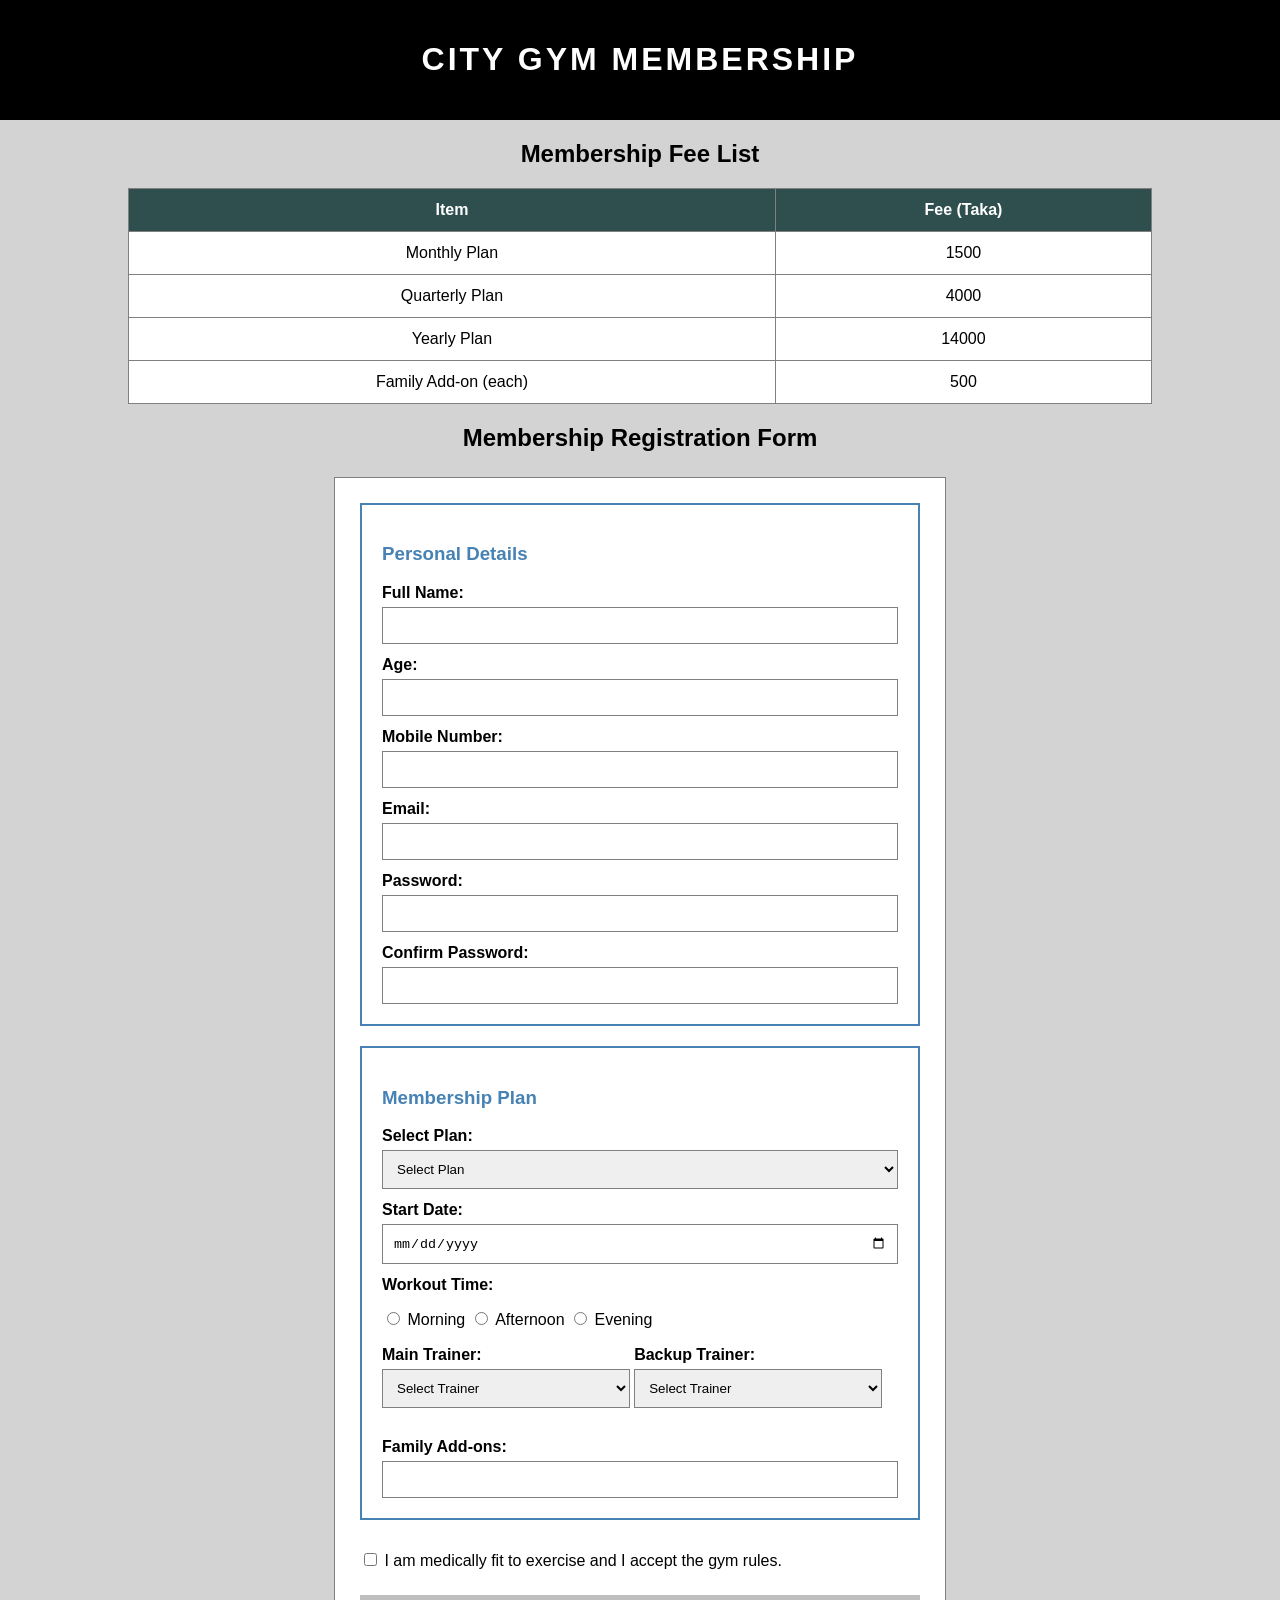
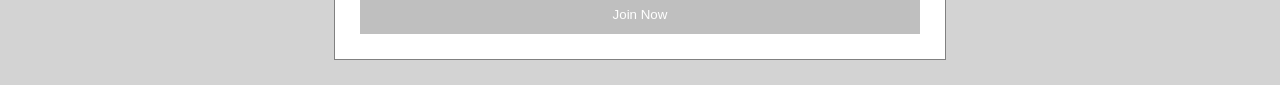
<file: lab task 5/index.html>
<!DOCTYPE html>
<html>

<head>
    <title>City Gym Membership</title>
    <link rel="stylesheet" href="style.css">
</head>

<body>

    <header>
        <h1>City Gym Membership</h1>
    </header>

    <h2>Membership Fee List</h2>

    <table>
        <tr>
            <th>Item</th>
            <th>Fee (Taka)</th>
        </tr>
        <tr>
            <td>Monthly Plan</td>
            <td>1500</td>
        </tr>
        <tr>
            <td>Quarterly Plan</td>
            <td>4000</td>
        </tr>
        <tr>
            <td>Yearly Plan</td>
            <td>14000</td>
        </tr>
        <tr>
            <td>Family Add-on (each)</td>
            <td>500</td>
        </tr>
    </table>

    <h2>Membership Registration Form</h2>

    <form id="gymForm" onsubmit="return validateForm()" novalidate>

        <div class="form-section">

            <h3>Personal Details</h3>

            <label for="fullName">Full Name:</label>
            <input type="text" id="fullName">
            <div class="error" id="nameError"></div>

            <label for="age">Age:</label>
            <input type="number" id="age">
            <div class="error" id="ageError"></div>

            <label for="mobile">Mobile Number:</label>
            <input type="text" id="mobile">
            <div class="error" id="mobileError"></div>

            <label for="email">Email:</label>
            <input type="email" id="email">
            <div class="error" id="emailError"></div>

            <label for="password">Password:</label>
            <input type="password" id="password">
            <div class="error" id="passwordError"></div>

            <label for="confirmPassword">Confirm Password:</label>
            <input type="password" id="confirmPassword">
            <div class="error" id="confirmPasswordError"></div>

        </div>

        <div class="form-section">

            <h3>Membership Plan</h3>

            <label for="plan">Select Plan:</label>
            <select id="plan">
                <option value="">Select Plan</option>
                <option value="Monthly">Monthly</option>
                <option value="Quarterly">Quarterly</option>
                <option value="Yearly">Yearly</option>
            </select>
            <div class="error" id="planError"></div>

            <label for="startDate">Start Date:</label>
            <input type="date" id="startDate">
            <div class="error" id="dateError"></div>

            <label>Workout Time:</label>

            <div class="radio-group">
                <input type="radio" id="morning" name="workoutTime" value="Morning">
                <label for="morning">Morning</label>

                <input type="radio" id="afternoon" name="workoutTime" value="Afternoon">
                <label for="afternoon">Afternoon</label>

                <input type="radio" id="evening" name="workoutTime" value="Evening">
                <label for="evening">Evening</label>
            </div>

            <div class="error" id="timeError"></div>

            <div class="trainer-container">

                <div>
                    <label for="mainTrainer">Main Trainer:</label>
                    <select id="mainTrainer">
                        <option value="">Select Trainer</option>
                        <option value="Rafi">Rafi</option>
                        <option value="Mitu">Mitu</option>
                        <option value="Sabbir">Sabbir</option>
                        <option value="Joya">Joya</option>
                    </select>
                    <div class="error" id="mainTrainerError"></div>
                </div>

                <div>
                    <label for="backupTrainer">Backup Trainer:</label>
                    <select id="backupTrainer">
                        <option value="">Select Trainer</option>
                        <option value="Rafi">Rafi</option>
                        <option value="Mitu">Mitu</option>
                        <option value="Sabbir">Sabbir</option>
                        <option value="Joya">Joya</option>
                    </select>
                    <div class="error" id="backupTrainerError"></div>
                </div>

            </div>

            <label for="addons">Family Add-ons:</label>
            <input type="number" id="addons" min="0" max="3">
            <div class="error" id="addonsError"></div>

        </div>

        <div class="checkbox-group">
            <input type="checkbox" id="medicalCheck" onchange="toggleJoinButton()">
            <label for="medicalCheck">I am medically fit to exercise and I accept the gym rules.</label>
        </div>

        <button type="submit" id="joinButton" disabled>Join Now</button>

        <div id="finalMessage"></div>

    </form>

    <script src="script.js"></script>

</body>
</html>
</file>
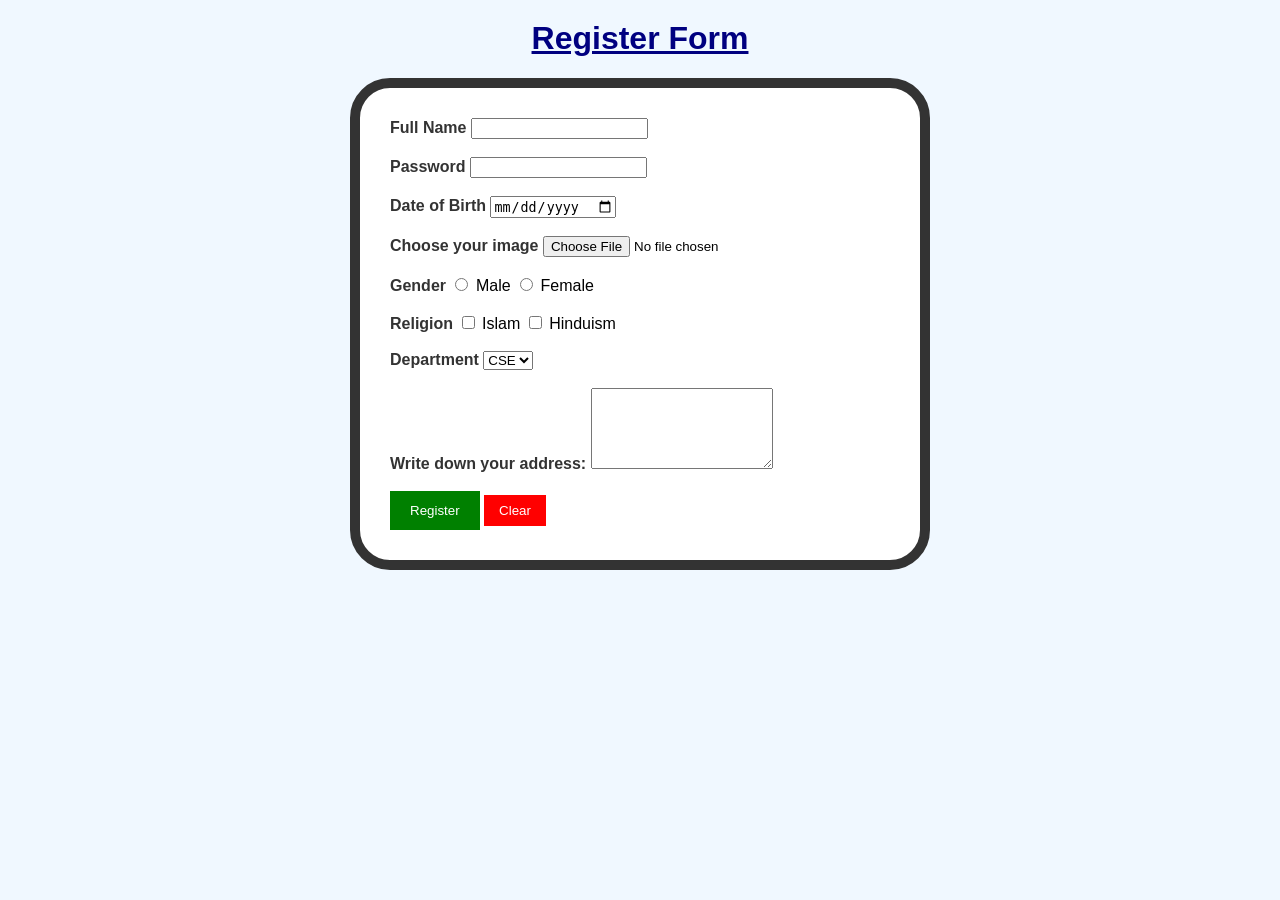
<file: task01.html>
<html>
<head><title> Form </title>
<link rel="stylesheet" href="style.css">
</head>
<body>
<h1> Register Form </h1>
<form>

<div>
<label for ="fullname"> Full Name </label>
<input type="text" name="fullname" id="fullname" required> 
</div> <br>

<div>
<label for ="password"> Password </label>
<input type="password" name="password" id="password" required> 
</div> <br>

<div>
<label for ="dob"> Date of Birth </label>
<input type="date" name="dob" id="dob"> 
</div> <br>

<div>
<label for ="image"> Choose your image </label>
<input type="file" name="photo" id="photo"> 
</div> <br>

<div>
<label for ="gender"> Gender </label>
<input type="radio" id="gender1" value="Male"> Male
<input type="radio" id="gender2" value="Female"> Female
</div> <br>

<div>
<label for ="religion"> Religion </label>
<input type="checkbox" id="r1" value="Islam"> Islam
<input type="checkbox" id="r2" value="Hinduism"> Hinduism
</div> <br>

<div>
<label for ="department"> Department </label>
<select name="department"> 
<option value="CSE"> CSE </option>
<option value="EEE"> EEE </option>
<option value="IPE"> IPE </option> </select>
</div> <br>

<div>
<label for="address"> Write down your address: </label>
<textarea col="5" rows="5"></textarea> 
</div> <br>

<div>
<input type="submit" value="Register">
<input type="reset" value="Clear" disabled> </div> 


</form>
</file>
<file: lab task 5/style.css>
body {
    background-color: lightgray;
    font-family: Arial;
    margin: 0;
}

header {
    background-color: black;
    color: white;
    text-align: center;
    padding: 20px;
    position: sticky;
    top: 0;
}

header h1 {
    letter-spacing: 3px;
    text-transform: uppercase;
}

h2 {
    text-align: center;
}

table {
    border-collapse: collapse;
    width: 80%;
    margin: auto;
    background-color: white;
}

th, td {
    border: 1px solid gray;
    padding: 12px;
    text-align: center;
}

th {
    background-color: darkslategray;
    color: white;
}

form {
    width: 560px;
    background-color: white;
    padding: 25px;
    margin: 25px auto;
    border: 1px solid gray;
}

.form-section {
    border: 2px solid steelblue;
    padding: 20px;
    margin-bottom: 20px;
}

.form-section h3 {
    color: steelblue;
}

label {
    display: block;
    margin-top: 12px;
    margin-bottom: 5px;
    font-weight: bold;
}

input[type="text"],
input[type="number"],
input[type="password"],
input[type="email"],
input[type="date"],
select {
    width: 100%;
    box-sizing: border-box;
    padding: 10px;
    border: 1px solid gray;
}

.radio-group input,
.radio-group label,
.checkbox-group input,
.checkbox-group label {
    display: inline-block;
}

.radio-group label,
.checkbox-group label {
    font-weight: normal;
}

.trainer-container div {
    display: inline-block;
    width: 48%;
    vertical-align: top;
}

.error {
    color: red;
    font-size: 12px;
}

button {
    width: 100%;
    padding: 12px;
    margin-top: 20px;
    background-color: steelblue;
    color: white;
    border: none;
    cursor: pointer;
}

button:hover {
    background-color: darkslateblue;
}

button:disabled {
    background-color: gray;
    opacity: 0.5;
    cursor: not-allowed;
}

#finalMessage {
    background-color: lightgreen;
    color: darkgreen;
    border: 1px solid green;
    padding: 10px;
    margin-top: 15px;
    text-align: center;
}

#finalMessage:empty {
    display: none;
}
</file>
<file: style.css>
body{
	font-family: Arial, sans-serif;
	margin: 20px;
background-color: #f0f8ff; }

h1 {
	color:navy;
	text-align: center;
	text-decoration: underline;
}

form {
	width: 500px;
	margin: auto;
	border: 10px solid #333;
	padding: 30px;
	background-color: white;
	border-radius: 40px;
}

label {
	font-weight: bold;
	color: #333;
}

input,
select,
textarea,
{
	margin-left: 30px;
	pardding: 10px;
	border: 10px solid gray;
	border-radius: 10px;
	
}

input[type="submit"] {
  background-color: green;
  color: white;
  border: none;
  padding: 12px 20px;
  cursor: pointer;
}

input[type="reset"] {
  background-color: red;
  color: white;
  border: none;
  padding: 8px 15px;
  cursor: pointer;
}

input[type="submit"]:hover {
  background-color: darkgreen;
}

input[type="reset"]:hover {
  background-color: darkred;
}
</file>
